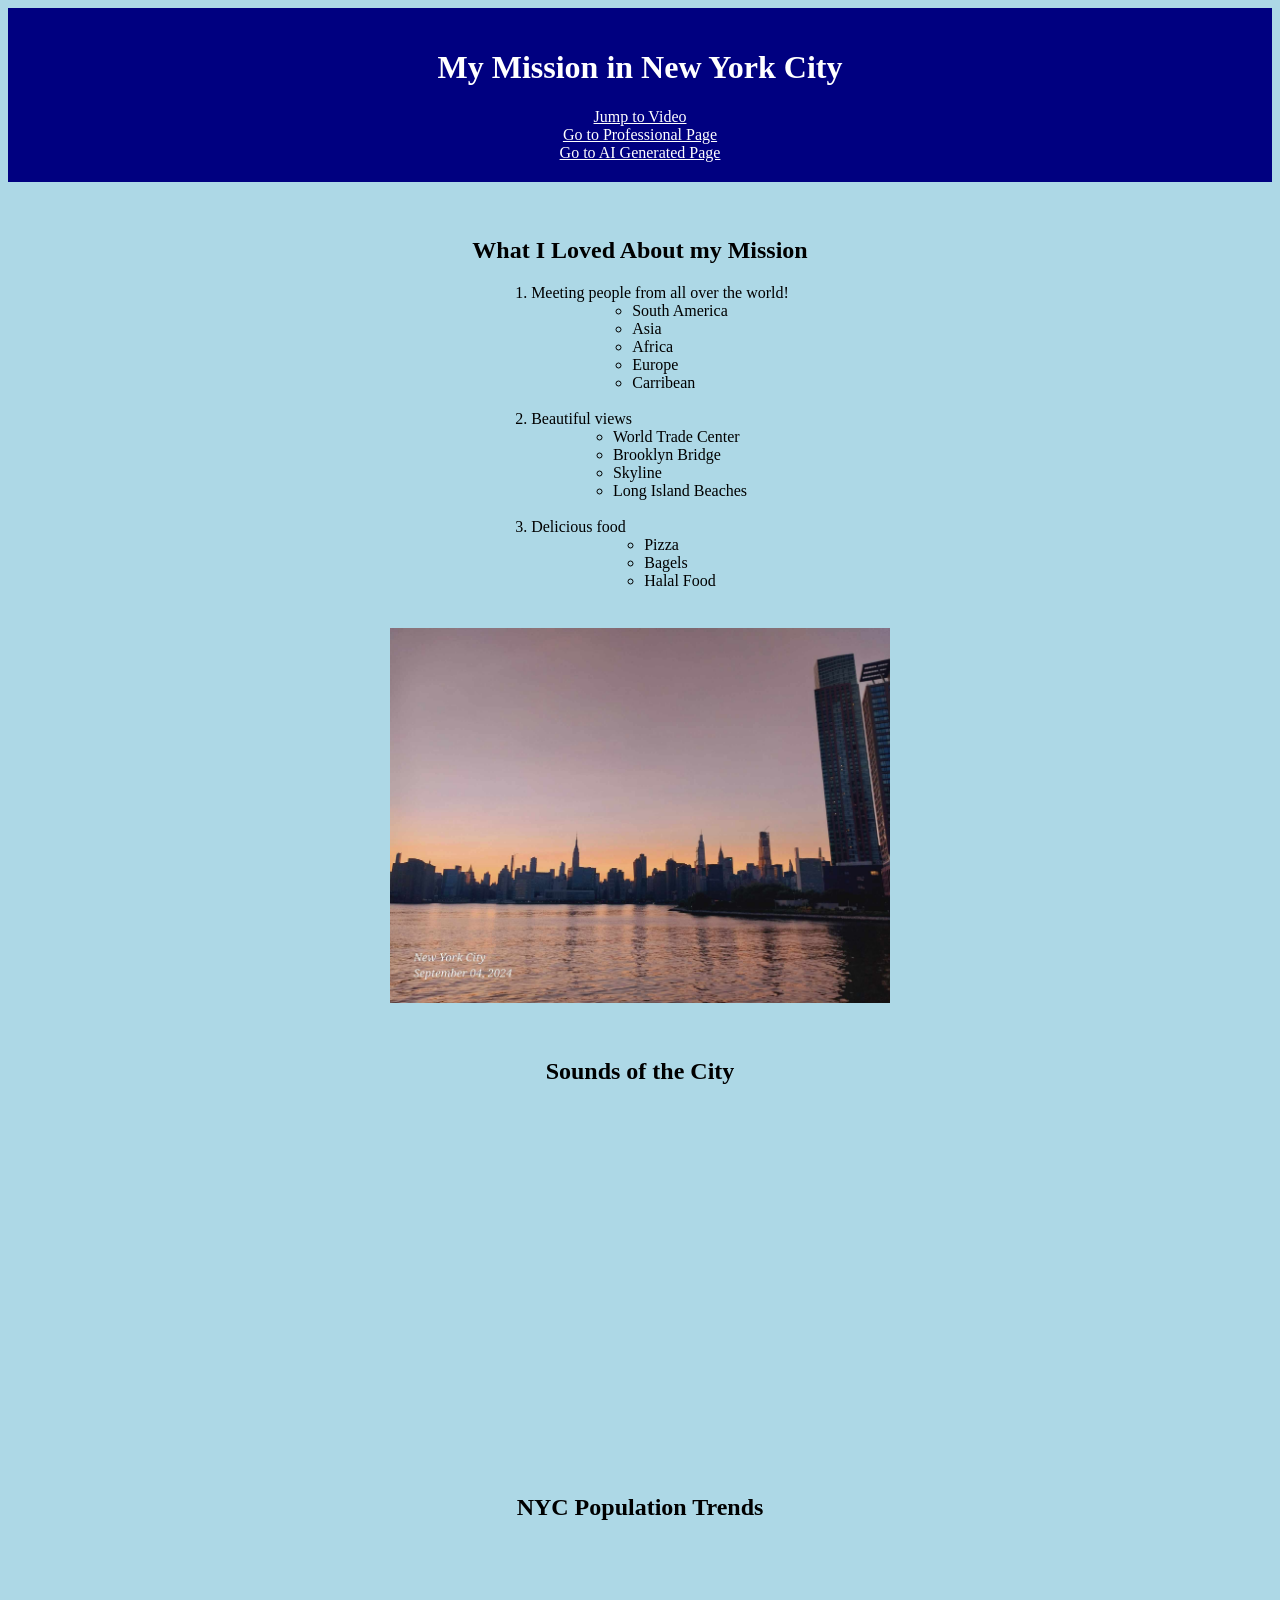
<file: Index.html>
<!DOCTYPE html>
<html lang="en">
<head>
    <meta charset="UTF-8">
    <title>My Hobby Page</title>
    <link rel="stylesheet" href="css/mystyles.css">
</head>
<body>

    <div class="header">
        <h1 id="top">My Mission in New York City</h1>
        <a href="#video">Jump to Video</a>
        <br>

        <a href="index.html">Go to Professional Page  </a>
        <br>
        <a href="AI.html">Go to AI Generated Page  </a>
    </div>

    <div class="content">
        <h2>What I Loved About my Mission</h2>
        <!-- Ordered list with unordered inside -->
        <ol>
            <li> Meeting people from all over the world!
                <ul>
                    <li>South America</li>
                    <li>Asia</li>
                    <li>Africa</li>
                    <li>Europe</li>
                    <li>Carribean</li>
                </ul>
                <br>
            </li>
            <li>Beautiful views
                <ul>
                    <li>World Trade Center</li>
                    <li>Brooklyn Bridge</li>
                    <li>Skyline</li>
                    <li>Long Island Beaches</li>
                </ul>
                <br>
            </li>
            <li>Delicious food
                <ul>
                    <li>Pizza</li>
                    <li>Bagels</li>
                    <li>Halal Food</li>
                </ul>
        </ol>
        <br>

        <!-- Image -->
        <img src="assets/img/received_1586620681922698.jpeg" alt="Skyline" width="500">

    </div>
        <h2>Sounds of the City</h2>
<div class="video" id="video">
        <iframe width="560" height="315"
    src="https://www.youtube.com/embed/YF3pj_3mdMc"
    title="YouTube video player"
    frameborder="0"
    allowfullscreen>
    </iframe>


    <div class="tableau">
    <h2>NYC Population Trends</h2>

    <iframe 
    src="https://public.tableau.com/views/PopTrendsNYCPopulation/Sheet1?:showVizHome=no&:embed=true"
    width="800" 
    height="600"
    frameborder="0">
    </iframe>
</div>
</div>

</body>
</html>
</file>
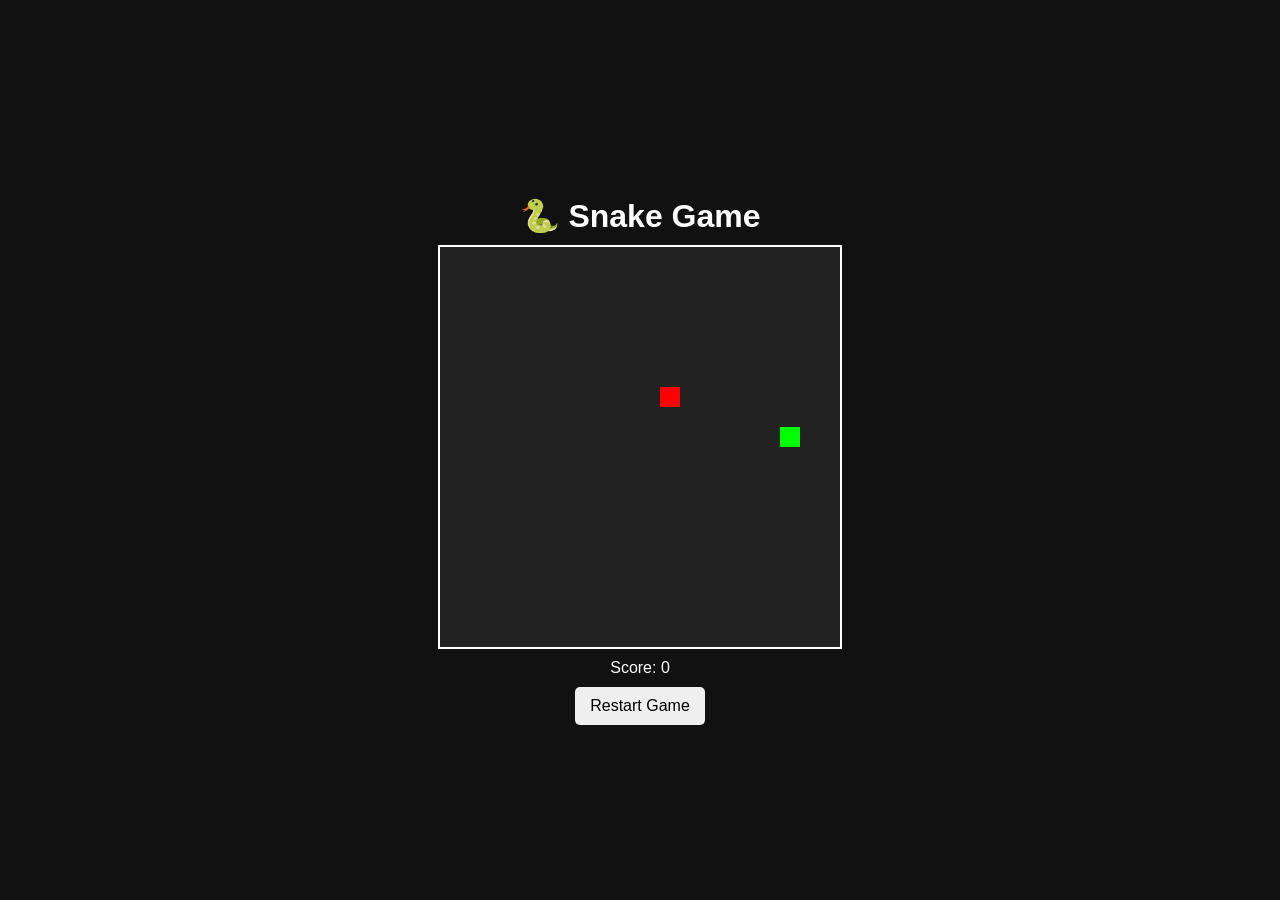
<file: AI.html>
<!DOCTYPE html>
<html lang="en">
<head>
    <meta charset="UTF-8">
    <title>Snake Game</title>

    <style>
        body {
            margin: 0;
            background-color: #111;
            display: flex;
            justify-content: center;
            align-items: center;
            height: 100vh;
            font-family: Arial, sans-serif;
            color: white;
            flex-direction: column;
        }

        canvas {
            background-color: #222;
            border: 2px solid white;
        }

        h1 {
            margin-bottom: 10px;
        }

        .score {
            margin-top: 10px;
        }

        button {
            margin-top: 10px;
            padding: 10px 15px;
            font-size: 16px;
            cursor: pointer;
            border: none;
            border-radius: 5px;
        }
    </style>
</head>

<body>

<h1>🐍 Snake Game</h1>

<canvas id="game" width="400" height="400"></canvas>

<div class="score">Score: <span id="score">0</span></div>

<button onclick="restartGame()">Restart Game</button>

<script>
const canvas = document.getElementById("game");
const ctx = canvas.getContext("2d");

const box = 20;
let snake, direction, food, score, game;

function init() {
    snake = [{ x: 9 * box, y: 9 * box }];
    direction = "RIGHT";
    score = 0;

    document.getElementById("score").innerText = score;

    food = {
        x: Math.floor(Math.random() * 20) * box,
        y: Math.floor(Math.random() * 20) * box
    };

    clearInterval(game);
    game = setInterval(drawGame, 100);
}

document.addEventListener("keydown", changeDirection);

function changeDirection(event) {
    if (event.key === "ArrowLeft" && direction !== "RIGHT") direction = "LEFT";
    else if (event.key === "ArrowUp" && direction !== "DOWN") direction = "UP";
    else if (event.key === "ArrowRight" && direction !== "LEFT") direction = "RIGHT";
    else if (event.key === "ArrowDown" && direction !== "UP") direction = "DOWN";
}

function drawGame() {
    ctx.fillStyle = "#222";
    ctx.fillRect(0, 0, 400, 400);

    // Snake
    for (let i = 0; i < snake.length; i++) {
        ctx.fillStyle = i === 0 ? "lime" : "green";
        ctx.fillRect(snake[i].x, snake[i].y, box, box);
    }

    // Food
    ctx.fillStyle = "red";
    ctx.fillRect(food.x, food.y, box, box);

    let headX = snake[0].x;
    let headY = snake[0].y;

    if (direction === "LEFT") headX -= box;
    if (direction === "RIGHT") headX += box;
    if (direction === "UP") headY -= box;
    if (direction === "DOWN") headY += box;

    // Eat food
    if (headX === food.x && headY === food.y) {
        score++;
        document.getElementById("score").innerText = score;

        food = {
            x: Math.floor(Math.random() * 20) * box,
            y: Math.floor(Math.random() * 20) * box
        };
    } else {
        snake.pop();
    }

    let newHead = { x: headX, y: headY };

    // Game over
    if (
        headX < 0 || headX >= 400 ||
        headY < 0 || headY >= 400 ||
        collision(newHead, snake)
    ) {
        clearInterval(game);
        alert("Game Over! Score: " + score);
    }

    snake.unshift(newHead);
}

function collision(head, array) {
    for (let i = 0; i < array.length; i++) {
        if (head.x === array[i].x && head.y === array[i].y) {
            return true;
        }
    }
    return false;
}

// Restart button function
function restartGame() {
    init();
}

init();
</script>

</body>
</html>
</file>
<file: css/mystyles.css>
/* Background */
body {
    text-align: center;
    background-color: lightblue;
    font-family: "Comic Sans MS", "Comic Sans", cursive;
}

/* Header */
.header {
    background-color: navy;
    color: white;
    padding: 20px;
    text-align: center;
}

/* Content section */
.content {
    margin: 20px;
    padding: 15px;
    background-color: lightblue;
}

/* Video section */
.video {
    margin: 20px;
    padding: 15px;
    background-color: lightblue;
}

/* Tableau section */
.tableau {
    margin: 20px;
    padding: 15px;
    background-color: lightblue;
}

/* Footer */
.footer {
    text-align: center;
    margin-top: 20px;
}

/* Image styling */
img {
    display: block;
    margin: 20px auto
}

/* Link color */
a {
    color: white;
}
ol, ul{
    display: table;
    margin: 0 auto;
    text-align: left;
}
</file>
